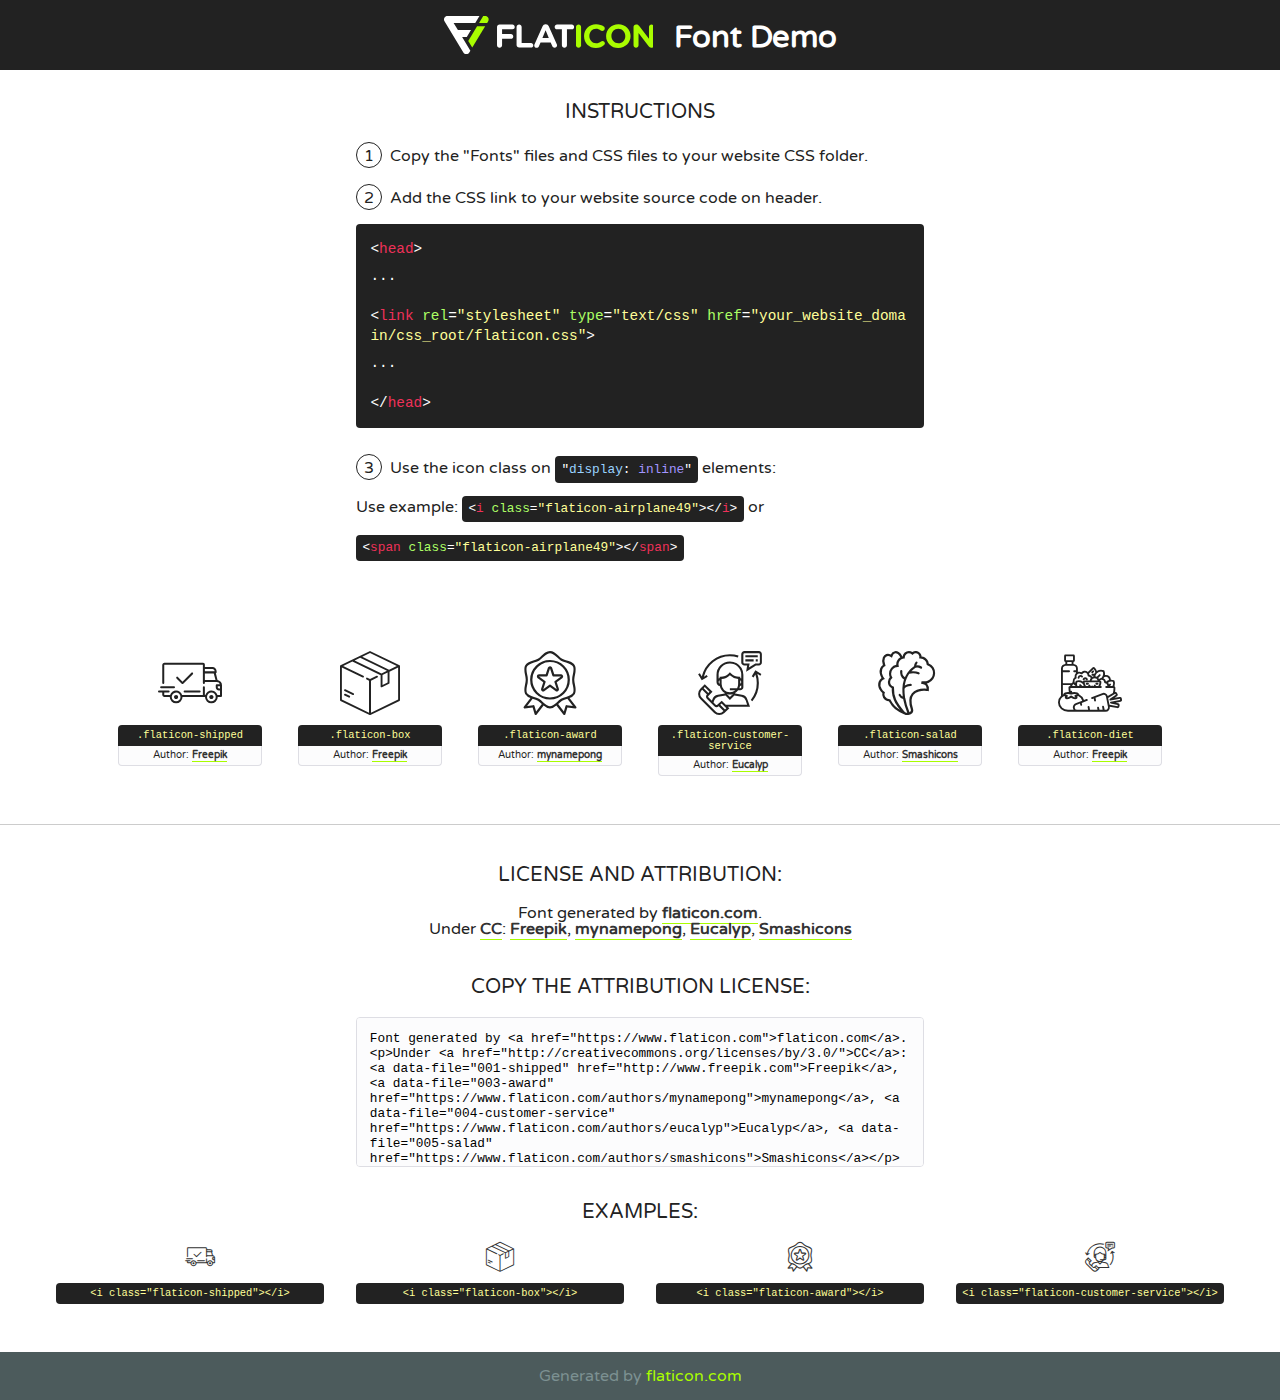
<file: Empresa/core/static/core/fonts/flaticon/font/flaticon.html>
<!DOCTYPE html>
<!--
  Flaticon icon font: Flaticon
  Creation date: 17/07/2019 12:38
-->
<html>
<!DOCTYPE html>
<html>

<head>
    <title>Flaticon WebFont</title>
    <link href="http://fonts.googleapis.com/css?family=Varela+Round" rel="stylesheet" type="text/css" />
    <link rel="stylesheet" type="text/css" href="flaticon.css">
    <meta charset="UTF-8">
    <style>
    html, body, div, span, applet, object, iframe,
    h1, h2, h3, h4, h5, h6, p, blockquote, pre,
    a, abbr, acronym, address, big, cite, code,
    del, dfn, em, img, ins, kbd, q, s, samp,
    small, strike, strong, sub, sup, tt, var,
    b, u, i, center,
    dl, dt, dd, ol, ul, li,
    fieldset, form, label, legend,
    table, caption, tbody, tfoot, thead, tr, th, td,
    article, aside, canvas, details, embed, 
    figure, figcaption, footer, header, hgroup, 
    menu, nav, output, ruby, section, summary,
    time, mark, audio, video {
        margin: 0;
        padding: 0;
        border: 0;
        font-size: 100%;
        font: inherit;
        vertical-align: baseline;
    }
    /* HTML5 display-role reset for older browsers */
    article, aside, details, figcaption, figure, 
    footer, header, hgroup, menu, nav, section {
        display: block;
    }
    body {
        line-height: 1;
    }
    ol, ul {
        list-style: none;
    }
    blockquote, q {
        quotes: none;
    }
    blockquote:before, blockquote:after,
    q:before, q:after {
        content: '';
        content: none;
    }
    table {
        border-collapse: collapse;
        border-spacing: 0;
    }
    body {
        font-family: 'Varela Round', Helvetica, Arial, sans-serif;
        font-size: 16px;
        color: #222;
    }
    a {
        color: #333;
        border-bottom: 1px solid #a9fd00;
        font-weight: bold;
        text-decoration: none;
    }
    * {
        -moz-box-sizing: border-box;
        -webkit-box-sizing: border-box;
        box-sizing: border-box;
        margin: 0;
        padding: 0;
    }
    [class^="flaticon-"]:before, [class*=" flaticon-"]:before, [class^="flaticon-"]:after, [class*=" flaticon-"]:after {
        font-family: Flaticon;
        font-size: 30px;
        font-style: normal;
        margin-left: 20px;
        color: #333;
    }
    .wrapper {
        max-width: 600px;
        margin: auto;
        padding: 0 1em;
    }
    .title {
        font-size: 1.25em;
        text-align: center;
        margin-bottom: 1em;
        text-transform: uppercase;
    }
    header {
        text-align: center;
        background-color: #222;
        color: #fff;
        padding: 1em;
    }
    header .logo {
        width: 210px;
        height: 38px;
        display: inline-block;
        vertical-align: middle;
        margin-right: 1em;
        border: none;
    }
    header strong {
        font-size: 1.95em;
        font-weight: bold;
        vertical-align: middle;
        margin-top: 5px;
        display: inline-block;
    }
    .demo {
        margin: 2em auto;
        line-height: 1.25em;
    }
    .demo ul li {
        margin-bottom: 1em;
    }
    .demo ul li .num {
        color: #222;
        border-radius: 20px;
        display: inline-block;
        width: 26px;
        padding: 3px;
        height: 26px;
        text-align: center;
        margin-right: 0.5em;
        border: 1px solid #222;
    }
    .demo ul li code {
        background-color: #222;
        border-radius: 4px;
        padding: 0.25em 0.5em;
        display: inline-block;
        color: #fff;
        font-family: Consolas,Monaco,Lucida Console,Liberation Mono,DejaVu Sans Mono,Bitstream Vera Sans Mono,Courier New, monospace;
        font-weight: lighter;
        margin-top: 1em;
        font-size: 0.8em;
        word-break: break-all;
    }
    .demo ul li code.big {
        padding: 1em;
        font-size: 0.9em;
    }
    .demo ul li code .red {
        color: #EF3159;
    }
    .demo ul li code .green {
        color: #ACFF65;
    }
    .demo ul li code .yellow {
        color: #FFFF99;
    }
    .demo ul li code .blue {
        color: #99D3FF;
    }
    .demo ul li code .purple {
        color: #A295FF;
    }
    .demo ul li code .dots {
        margin-top: 0.5em;
        display: block;
    }
    #glyphs {
        border-bottom: 1px solid #ccc;
        padding: 2em 0;
        text-align: center;
    }
    .glyph {
        display: inline-block;
        width: 9em;
        margin: 1em;
        text-align: center;
        vertical-align: top;
        background: #FFF;
    }
    .glyph .glyph-icon {
        padding: 10px;
        display: block;
        font-family:"Flaticon";
        font-size: 64px;
        line-height: 1;
    }
    .glyph .glyph-icon:before {
        font-size: 64px;
        color: #222;
        margin-left: 0;
    }
    .class-name {
        font-size: 0.65em;
        background-color: #222;
        color: #fff;
        border-radius: 4px 4px 0 0;
        padding: 0.5em;
        color: #FFFF99;
        font-family: Consolas,Monaco,Lucida Console,Liberation Mono,DejaVu Sans Mono,Bitstream Vera Sans Mono,Courier New, monospace;
    }
    .author-name {
        font-size: 0.6em;
        background-color: #fcfcfd;
        border: 1px solid #DEDEE4;
        border-top: 0;
        border-radius: 0 0 4px 4px;
        padding: 0.5em;
    }
    .class-name:last-child {
        font-size: 10px;
        color:#888;
    }
    .class-name:last-child a {
        font-size: 10px;
        color:#555;
    }
    .class-name:last-child a:hover {
        color:#a9fd00;
    }
    .glyph > input {
        display: block;
        width: 100px;
        margin: 5px auto;
        text-align: center;
        font-size: 12px;
        cursor: text;
    }
    .glyph > input.icon-input {
        font-family:"Flaticon";
        font-size: 16px;
        margin-bottom: 10px;
    }
    .attribution .title {
        margin-top: 2em;
    }
    .attribution textarea {
        background-color: #fcfcfd;
        padding: 1em;
        border: none;
        box-shadow: none;
        border: 1px solid #DEDEE4;
        border-radius: 4px;
        resize: none;
        width: 100%;
        height: 150px;
        font-size: 0.8em;
        font-family: Consolas,Monaco,Lucida Console,Liberation Mono,DejaVu Sans Mono,Bitstream Vera Sans Mono,Courier New, monospace;
        -webkit-appearance: none;
    }
    .iconsuse {
        margin: 2em auto;
        text-align: center;
        max-width: 1200px;
    }
    .iconsuse:after {
        content: '';
        display: table;
        clear: both;
    }
    .iconsuse .image {
        float: left;
        width: 25%;
        padding: 0 1em;
    }
    .iconsuse .image p {
        margin-bottom: 1em;
    }
    .iconsuse .image span {
        display: block;
        font-size: 0.65em;
        background-color: #222;
        color: #fff;
        border-radius: 4px;
        padding: 0.5em;
        color: #FFFF99;
        margin-top: 1em;
        font-family: Consolas,Monaco,Lucida Console,Liberation Mono,DejaVu Sans Mono,Bitstream Vera Sans Mono,Courier New, monospace;
    }
    #footer {
        text-align: center;
        background-color: #4C5B5C;
        color: #7c9192;
        padding: 1em;
    }
    #footer a {
        border: none;
        color: #a9fd00;
        font-weight: normal;
    }
    @media (max-width: 960px) {
        .iconsuse .image {
            width: 50%;
        }
    }
    @media (max-width: 560px) {
        .iconsuse .image {
            width: 100%;
        }
    }
    </style>
</head>

<body class="characters-off">

    <header>
        <a href="https://www.flaticon.com" target="_blank" class="logo">
            <svg version="1.1" xmlns="http://www.w3.org/2000/svg" xmlns:xlink="http://www.w3.org/1999/xlink" xmlns:a="http://ns.adobe.com/AdobeSVGViewerExtensions/3.0/" viewBox="0 0 560.875 102.036" enable-background="new 0 0 560.875 102.036" xml:space="preserve">
                <defs>
                </defs>
                <g>
                    <g class="letters">
                        <path fill="#ffffff" d="M141.596,29.675c0-3.777,2.985-6.767,6.764-6.767h34.438c3.426,0,6.15,2.728,6.15,6.15
                        c0,3.43-2.724,6.149-6.15,6.149h-27.674v13.091h23.719c3.429,0,6.151,2.724,6.151,6.15c0,3.43-2.723,6.149-6.151,6.149h-23.719
                        v17.574c0,3.773-2.986,6.761-6.764,6.761c-3.779,0-6.764-2.989-6.764-6.761V29.675z"></path>
                        <path fill="#ffffff" d="M193.844,29.149c0-3.781,2.985-6.767,6.764-6.767c3.776,0,6.763,2.985,6.763,6.767v42.957h25.039
                        c3.426,0,6.149,2.726,6.149,6.153c0,3.425-2.723,6.15-6.149,6.15h-31.802c-3.779,0-6.764-2.986-6.764-6.768V29.149z"></path>
                        <path fill="#ffffff" d="M241.891,75.71l21.438-48.407c1.492-3.341,4.215-5.357,7.906-5.357h0.792
                        c3.686,0,6.323,2.017,7.815,5.357l21.439,48.407c0.436,0.967,0.701,1.845,0.701,2.723c0,3.602-2.809,6.501-6.414,6.501
                        c-3.161,0-5.269-1.845-6.499-4.655l-4.132-9.661h-27.059l-4.301,10.102c-1.144,2.631-3.426,4.214-6.237,4.214
                        c-3.517,0-6.24-2.81-6.24-6.325C241.1,77.64,241.451,76.677,241.891,75.71z M279.932,58.666l-8.521-20.297l-8.526,20.297H279.932
                        z"></path>
                        <path fill="#ffffff" d="M314.864,35.387H301.86c-3.429,0-6.239-2.813-6.239-6.238c0-3.429,2.811-6.24,6.239-6.24h39.533
                        c3.426,0,6.237,2.811,6.237,6.24c0,3.425-2.811,6.238-6.237,6.238h-13.001v42.785c0,3.773-2.99,6.761-6.764,6.761
                        c-3.779,0-6.764-2.989-6.764-6.761V35.387z"></path>
                        <path fill="#A9FD00" d="M352.615,29.149c0-3.781,2.985-6.767,6.767-6.767c3.774,0,6.761,2.985,6.761,6.767v49.024
                        c0,3.773-2.987,6.761-6.761,6.761c-3.781,0-6.767-2.989-6.767-6.761V29.149z"></path>
                        <path fill="#A9FD00" d="M374.132,53.836v-0.179c0-17.481,13.178-31.801,32.065-31.801c9.22,0,15.459,2.458,20.557,6.238
                        c1.402,1.054,2.637,2.985,2.637,5.357c0,3.692-2.985,6.59-6.681,6.59c-1.845,0-3.071-0.702-4.044-1.319
                        c-3.776-2.813-7.729-4.393-12.562-4.393c-10.364,0-17.831,8.611-17.831,19.154v0.173c0,10.542,7.291,19.329,17.831,19.329
                        c5.715,0,9.492-1.756,13.359-4.834c1.049-0.874,2.458-1.491,4.039-1.491c3.429,0,6.325,2.813,6.325,6.236
                        c0,2.106-1.056,3.78-2.282,4.834c-5.539,4.834-12.036,7.733-21.878,7.733C387.572,85.464,374.132,71.493,374.132,53.836z"></path>
                        <path fill="#A9FD00" d="M433.009,53.836v-0.179c0-17.481,13.79-31.801,32.766-31.801c18.981,0,32.592,14.143,32.592,31.628v0.173
                        c0,17.483-13.785,31.807-32.769,31.807C446.625,85.464,433.009,71.32,433.009,53.836z M484.224,53.836v-0.179
                        c0-10.539-7.725-19.326-18.626-19.326c-10.893,0-18.449,8.611-18.449,19.154v0.173c0,10.542,7.73,19.329,18.626,19.329
                        C476.676,72.986,484.224,64.378,484.224,53.836z"></path>
                        <path fill="#A9FD00" d="M506.233,29.321c0-3.774,2.99-6.763,6.767-6.763h1.401c3.252,0,5.183,1.583,7.029,3.953l26.093,34.265
                        V29.059c0-3.692,2.99-6.677,6.681-6.677c3.683,0,6.671,2.985,6.671,6.677v48.934c0,3.78-2.987,6.765-6.764,6.765h-0.436
                        c-3.257,0-5.188-1.581-7.034-3.953l-27.056-35.492v32.944c0,3.687-2.985,6.676-6.678,6.676c-3.683,0-6.673-2.989-6.673-6.676
                        V29.321z"></path>
                    </g>
                    <g class="insignia">
                        <path fill="#ffffff" d="M48.372,56.137h12.517l11.156-18.537H37.186L25.688,18.539h57.825L94.668,0H9.271
                        C5.925,0,2.842,1.801,1.198,4.716c-1.644,2.907-1.593,6.482,0.134,9.343l50.38,83.501c1.678,2.781,4.689,4.476,7.938,4.476
                        c3.246,0,6.257-1.695,7.935-4.476l2.898-4.804L48.372,56.137z"></path>
                        <g class="i">
                            <path fill="#A9FD00" d="M93.575,18.539h0.031v0.004l21.652,0.004l2.705-4.488c1.727-2.861,1.778-6.436,0.133-9.343
                            C116.454,1.801,113.371,0,110.026,0h-5.294L93.575,18.539z"></path>
                            <polygon fill="#A9FD00" points="88.291,27.356 64.725,66.486 75.519,84.404 109.942,27.356"></polygon>
                        </g>
                    </g>
                </g>
            </svg>
        </a>
        <strong>Font Demo</strong>
    </header>


    <section class="demo wrapper">

        <p class="title">Instructions</p>

        <ul>
            <li>
                <span class="num">1</span>Copy the "Fonts" files and CSS files to your website CSS folder.
            </li>
            <li>
                <span class="num">2</span>Add the CSS link to your website source code on header.
                <code class="big">
                    &lt;<span class="red">head</span>&gt;
                    <br/><span class="dots">...</span>
                    <br/>&lt;<span class="red">link</span> <span class="green">rel</span>=<span class="yellow">"stylesheet"</span> <span class="green">type</span>=<span class="yellow">"text/css"</span> <span class="green">href</span>=<span class="yellow">"your_website_domain/css_root/flaticon.css"</span>&gt;
                    <br/><span class="dots">...</span>
                    <br/>&lt;/<span class="red">head</span>&gt;
                </code>
            </li>

            <li>
                <p>
                    <span class="num">3</span>Use the icon class on <code>"<span class="blue">display</span>:<span class="purple"> inline</span>"</code> elements:
                    <br />
                    Use example: <code>&lt;<span class="red">i</span> <span class="green">class</span>=<span class="yellow">&quot;flaticon-airplane49&quot;</span>&gt;&lt;/<span class="red">i</span>&gt;</code> or <code>&lt;<span class="red">span</span> <span class="green">class</span>=<span class="yellow">&quot;flaticon-airplane49&quot;</span>&gt;&lt;/<span class="red">span</span>&gt;</code>
            </li>
        </ul>

    </section>




   <section id="glyphs">          
    
      
        <div class="glyph"><div class="glyph-icon flaticon-shipped"></div>
            <div class="class-name">.flaticon-shipped</div>
            <div class="author-name">Author: <a data-file="001-shipped" href="http://www.freepik.com">Freepik</a> </div> 
        </div>        
        
        <div class="glyph"><div class="glyph-icon flaticon-box"></div>
            <div class="class-name">.flaticon-box</div>
            <div class="author-name">Author: <a data-file="002-box" href="http://www.freepik.com">Freepik</a> </div> 
        </div>        
        
        <div class="glyph"><div class="glyph-icon flaticon-award"></div>
            <div class="class-name">.flaticon-award</div>
            <div class="author-name">Author: <a data-file="003-award" href="https://www.flaticon.com/authors/mynamepong">mynamepong</a> </div> 
        </div>        
        
        <div class="glyph"><div class="glyph-icon flaticon-customer-service"></div>
            <div class="class-name">.flaticon-customer-service</div>
            <div class="author-name">Author: <a data-file="004-customer-service" href="https://www.flaticon.com/authors/eucalyp">Eucalyp</a> </div> 
        </div>        
        
        <div class="glyph"><div class="glyph-icon flaticon-salad"></div>
            <div class="class-name">.flaticon-salad</div>
            <div class="author-name">Author: <a data-file="005-salad" href="https://www.flaticon.com/authors/smashicons">Smashicons</a> </div> 
        </div>        
        
        <div class="glyph"><div class="glyph-icon flaticon-diet"></div>
            <div class="class-name">.flaticon-diet</div>
            <div class="author-name">Author: <a data-file="006-diet" href="http://www.freepik.com">Freepik</a> </div> 
        </div>        
        

    </section>



    <section class="attribution wrapper"   style="text-align:center;">

      <div class="title">License and attribution:</div><div class="attrDiv">Font generated by <a href="https://www.flaticon.com">flaticon.com</a>. <div><p>Under <a href="http://creativecommons.org/licenses/by/3.0/">CC</a>: <a data-file="001-shipped" href="http://www.freepik.com">Freepik</a>, <a data-file="003-award" href="https://www.flaticon.com/authors/mynamepong">mynamepong</a>, <a data-file="004-customer-service" href="https://www.flaticon.com/authors/eucalyp">Eucalyp</a>, <a data-file="005-salad" href="https://www.flaticon.com/authors/smashicons">Smashicons</a></p>  </div>
      </div>
      <div class="title">Copy the Attribution License:</div>

    <textarea onclick="this.focus();this.select();">Font generated by &lt;a href=&quot;https://www.flaticon.com&quot;&gt;flaticon.com&lt;/a&gt;. <p>Under <a href="http://creativecommons.org/licenses/by/3.0/">CC</a>: <a data-file="001-shipped" href="http://www.freepik.com">Freepik</a>, <a data-file="003-award" href="https://www.flaticon.com/authors/mynamepong">mynamepong</a>, <a data-file="004-customer-service" href="https://www.flaticon.com/authors/eucalyp">Eucalyp</a>, <a data-file="005-salad" href="https://www.flaticon.com/authors/smashicons">Smashicons</a></p>  
     </textarea>

    </section>

    <section class="iconsuse">

          <div class="title">Examples:</div>            
             
            <div class="image">
                <p>
                    <i class="glyph-icon flaticon-shipped"></i> 
                    <span>&lt;i class=&quot;flaticon-shipped&quot;&gt;&lt;/i&gt;</span>
                </p>
            </div>
            
            <div class="image">
                <p>
                    <i class="glyph-icon flaticon-box"></i> 
                    <span>&lt;i class=&quot;flaticon-box&quot;&gt;&lt;/i&gt;</span>
                </p>
            </div>
            
            <div class="image">
                <p>
                    <i class="glyph-icon flaticon-award"></i> 
                    <span>&lt;i class=&quot;flaticon-award&quot;&gt;&lt;/i&gt;</span>
                </p>
            </div>
            
            <div class="image">
                <p>
                    <i class="glyph-icon flaticon-customer-service"></i> 
                    <span>&lt;i class=&quot;flaticon-customer-service&quot;&gt;&lt;/i&gt;</span>
                </p>
            </div>
                       
        </div>
                            
    </section>

<div id="footer">
    <div>Generated by <a href="https://www.flaticon.com">flaticon.com</a>
    </div>
</div>



</body>
</html>
</file>
<file: Empresa/core/static/core/fonts/flaticon/font/flaticon.css>
/*
  	Flaticon icon font: Flaticon
  	Creation date: 17/07/2019 12:38
  	*/

@font-face {
  font-family: "Flaticon";
  src: url("./Flaticon.eot");
  src: url("./Flaticon.eot?#iefix") format("embedded-opentype"),
       url("./Flaticon.woff2") format("woff2"),
       url("./Flaticon.woff") format("woff"),
       url("./Flaticon.ttf") format("truetype"),
       url("./Flaticon.svg#Flaticon") format("svg");
  font-weight: normal;
  font-style: normal;
}

@media screen and (-webkit-min-device-pixel-ratio:0) {
  @font-face {
    font-family: "Flaticon";
    src: url("./Flaticon.svg#Flaticon") format("svg");
  }
}

[class^="flaticon-"]:before, [class*=" flaticon-"]:before,
[class^="flaticon-"]:after, [class*=" flaticon-"]:after {   
  font-family: Flaticon;
        font-size: 20px;
font-style: normal;
margin-left: 20px;
}

.flaticon-shipped:before { content: "\f100"; }
.flaticon-box:before { content: "\f101"; }
.flaticon-award:before { content: "\f102"; }
.flaticon-customer-service:before { content: "\f103"; }
.flaticon-salad:before { content: "\f104"; }
.flaticon-diet:before { content: "\f105"; }
</file>
